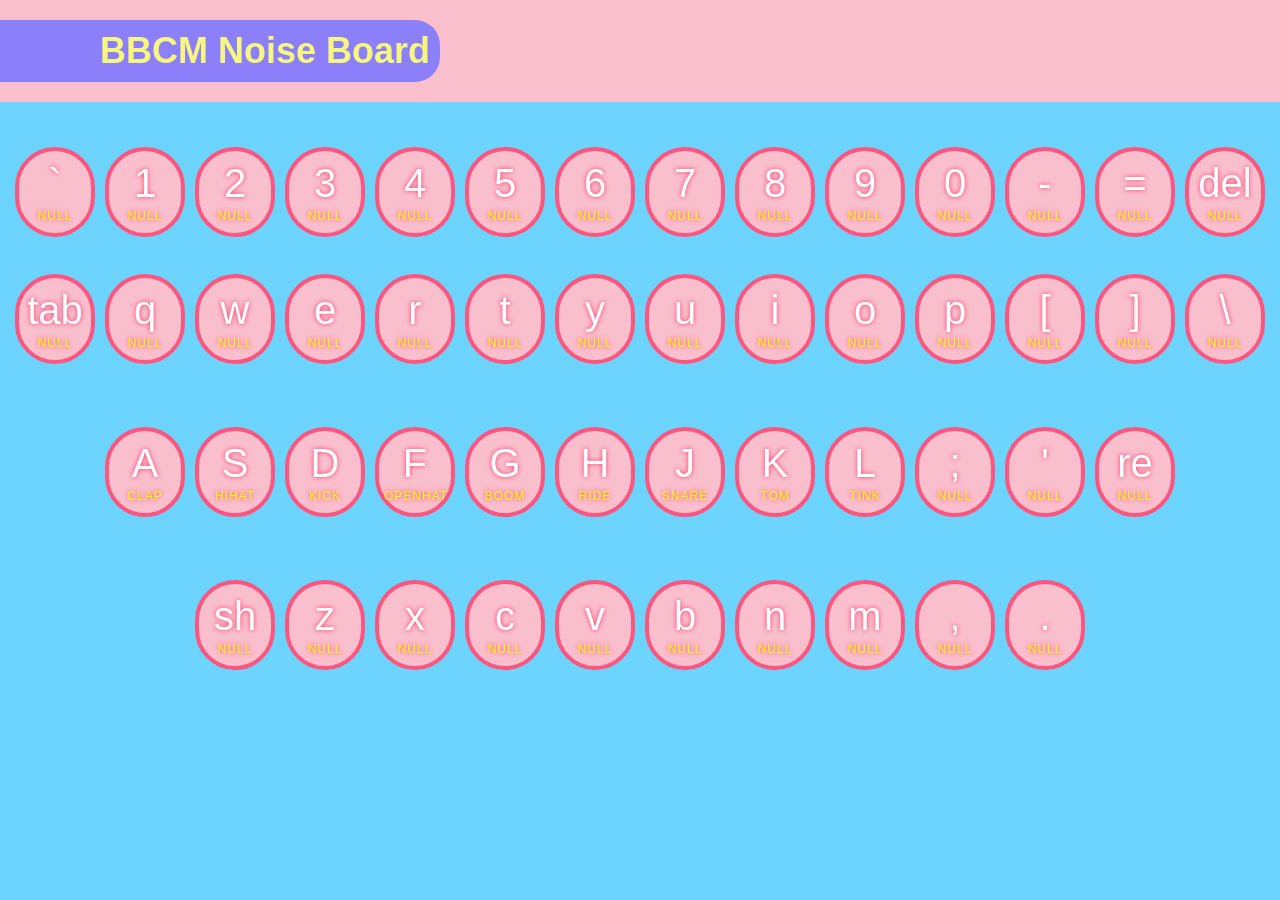
<file: index.html>
<!DOCTYPE html>
<html lang="en">
<head>
  <meta charset="UTF-8">
  <title>BBCM Noise Board</title>
  <link rel="stylesheet" href="./assets/style.css">
  <script defer src="./assets/js/script.js"></script>
</head>
<body>
  <header>
    <h1 class="title">
        <a href="./index.html">
          BBCM Noise Board
      </a>
    </h1>
  </header>

  <div class="keys"> <!-- line 1 -->
    <div data-key="192" class="key"> <!-- ` -->
      <kbd>`</kbd>
      <span class="sound">null</span>
    </div>
    <div data-key="49" class="key"> <!-- 1 -->
      <kbd>1</kbd>
      <span class="sound">null</span>
    </div>
    <div data-key="50" class="key"> <!-- 2 -->
      <kbd>2</kbd>
      <span class="sound">null</span>
    </div>
    <div data-key="51" class="key"> <!-- 3 -->
      <kbd>3</kbd>
      <span class="sound">null</span>
    </div>
    <div data-key="52" class="key"> <!-- 4 -->
      <kbd>4</kbd>
      <span class="sound">null</span>
    </div>
    <div data-key="53" class="key"> <!-- 5 -->
      <kbd>5</kbd>
      <span class="sound">null</span>
    </div>
    <div data-key="54" class="key"> <!-- 6 -->
      <kbd>6</kbd>
      <span class="sound">null</span> 
    </div>
    <div data-key="55" class="key"> <!-- 7 -->
      <kbd>7</kbd>
      <span class="sound">null</span>
    </div>
    <div data-key="56" class="key"> <!-- 8 -->
      <kbd>8</kbd>
      <span class="sound">null</span>
    </div>
    <div data-key="57" class="key"> <!-- 9 -->
      <kbd>9</kbd>
      <span class="sound">null</span>
    </div>
    <div data-key="48" class="key"> <!-- 0 -->
      <kbd>0</kbd>
      <span class="sound">null</span>
    </div>
    <div data-key="189" class="key"> <!-- - -->
      <kbd>-</kbd>
      <span class="sound">null</span>
    </div>
    <div data-key="187" class="key"> <!-- = -->
      <kbd>=</kbd>
      <span class="sound">null</span>
    </div>
    <div data-key="8" class="key"> <!-- del -->
      <kbd>del</kbd>
      <span class="sound">null</span>
    </div>

  
    <div class="keys"> <!-- line 2 -->
      <div data-key="9" class="key"> <!-- tab -->
        <kbd>tab</kbd>
        <span class="sound">null</span>
      </div>
      <div data-key="81" class="key"> <!-- q -->
        <kbd>q</kbd>
        <span class="sound">null</span> 
      </div>
      <div data-key="87" class="key"> <!-- w -->
        <kbd>w</kbd>
        <span class="sound">null</span>
      </div>
      <div data-key="69" class="key"> <!-- e -->
        <kbd>e</kbd>
        <span class="sound">null</span>
      </div>
      <div data-key="82" class="key"> <!-- r -->
        <kbd>r</kbd>
        <span class="sound">null</span>
      </div>
      <div data-key="84" class="key"> <!-- t -->
        <kbd>t</kbd>
        <span class="sound">null</span>
      </div>
      <div data-key="89" class="key"> <!-- y -->
        <kbd>y</kbd>
        <span class="sound">null</span>
      </div>
      <div data-key="85" class="key"> <!-- u -->
        <kbd>u</kbd>
        <span class="sound">null</span>
      </div>
      <div data-key="73" class="key"> <!-- i -->
        <kbd>i</kbd>
        <span class="sound">null</span>
      </div>
      <div data-key="79" class="key"> <!-- o -->
        <kbd>o</kbd>
        <span class="sound">null</span>
      </div>
      <div data-key="80" class="key"> <!-- p -->
        <kbd>p</kbd>
        <span class="sound">null</span>
      </div>
      <div data-key="219" class="key"> <!-- [ -->
        <kbd>[</kbd>
        <span class="sound">null</span>
      </div>
      <div data-key="221" class="key"> <!-- ] -->
        <kbd>]</kbd>
        <span class="sound">null</span>
      </div>
      <div data-key="220" class="key"> <!-- \ -->
        <kbd>\</kbd>
        <span class="sound">null</span>
      </div>
  
  </div> <!-- line 3 -->
  <div class="keys">
    
    <div data-key="65" class="key"> <!-- a -->
      <kbd>A</kbd>
      <span class="sound">clap</span>
    </div>
    <div data-key="83" class="key"> <!-- s -->
      <kbd>S</kbd>
      <span class="sound">hihat</span>
    </div>
    <div data-key="68" class="key"> <!-- d -->
      <kbd>D</kbd>
      <span class="sound">kick</span>
    </div>
    <div data-key="70" class="key"> <!-- f -->
      <kbd>F</kbd>
      <span class="sound">openhat</span>
    </div>
    <div data-key="71" class="key"> <!-- g -->
      <kbd>G</kbd>
      <span class="sound">boom</span>
    </div>
    <div data-key="72" class="key"> <!-- h -->
      <kbd>H</kbd>
      <span class="sound">ride</span>
    </div>
    <div data-key="74" class="key"> <!-- j -->
      <kbd>J</kbd>
      <span class="sound">snare</span>
    </div>
    <div data-key="75" class="key"> <!-- k -->
      <kbd>K</kbd>
      <span class="sound">tom</span>
    </div>
    <div data-key="76" class="key"> <!-- l -->
      <kbd>L</kbd>
      <span class="sound">tink</span>
    </div>
    <div data-key="186" class="key"> <!-- ; -->
      <kbd>;</kbd>
      <span class="sound">null</span>
    </div>
    <div data-key="222" class="key"> <!-- ' -->
      <kbd>'</kbd>
      <span class="sound">null</span>
    </div>
    <div data-key="13" class="key"> <!-- re -->
      <kbd>re</kbd>
      <span class="sound">null</span>
    </div>

  </div> <!-- line 4 -->
  <div class="keys">
   
    <div data-key="16" class="key"> <!-- shift -->
      <kbd>sh</kbd>
      <span class="sound">null</span> 
    </div>
    <div data-key="90" class="key"> <!-- z -->
      <kbd>z</kbd>
      <span class="sound">null</span>
    </div>
    <div data-key="88" class="key"> <!-- x -->
      <kbd>x</kbd>
      <span class="sound">null</span>
    </div>
    <div data-key="67" class="key"> <!-- c -->
      <kbd>c</kbd>
      <span class="sound">null</span>
    </div>
    <div data-key="86" class="key"> <!-- v -->
      <kbd>v</kbd>
      <span class="sound">null</span>
    </div>
    <div data-key="66" class="key"> <!-- b -->
      <kbd>b</kbd>
      <span class="sound">null</span>
    </div>
    <div data-key="78" class="key"> <!-- n -->
      <kbd>n</kbd>
      <span class="sound">null</span>
    </div>
    <div data-key="77" class="key"> <!-- m -->
      <kbd>m</kbd>
      <span class="sound">null</span>
    </div>
    <div data-key="188" class="key"> <!-- , -->
      <kbd>,</kbd>
      <span class="sound">null</span>
    </div>
    <div data-key="190" class="key"> <!-- . -->
      <kbd>.</kbd>
      <span class="sound">null</span>
    </div>
   
  </div>


  <!-- line 1 -->
  <audio data-key="192" src="sounds/ert.wav"></audio> <!-- ` -->
  <audio data-key="49" src="sounds/ert.wav"></audio> <!-- 1 -->
  <audio data-key="50" src="sounds/ert.wav"></audio> <!-- 2 -->
  <audio data-key="192" src="sounds/ert.wav"></audio> <!-- ` -->
  <!-- line 3 -->
  <audio data-key="9" src="sounds/ert.wav"></audio> <!-- tab -->

  <audio data-key="65" src="sounds/clap.wav"></audio> <!-- a -->
  <audio data-key="83" src="sounds/hihat.wav"></audio> <!-- s -->
  <audio data-key="68" src="sounds/kick.wav"></audio> <!-- d -->
  <audio data-key="70" src="sounds/openhat.wav"></audio> <!-- f -->
  <audio data-key="71" src="sounds/boom.wav"></audio> <!-- g -->
  <audio data-key="72" src="sounds/ride.wav"></audio> <!-- h -->
  <audio data-key="74" src="sounds/snare.wav"></audio> <!-- j -->
  <audio data-key="75" src="sounds/tom.wav"></audio> <!-- k -->
  <audio data-key="76" src="sounds/tink.wav"></audio> <!-- l -->
  <audio data-key="13" src="sounds/ert.wav"></audio> <!-- ; -->
  <audio data-key="222" src="sounds/ert.wav"></audio> <!-- ' -->
  <audio data-key="186" src="sounds/ert.wav"></audio> <!-- re -->

<script>




</script>


</body>
</html>
</file>
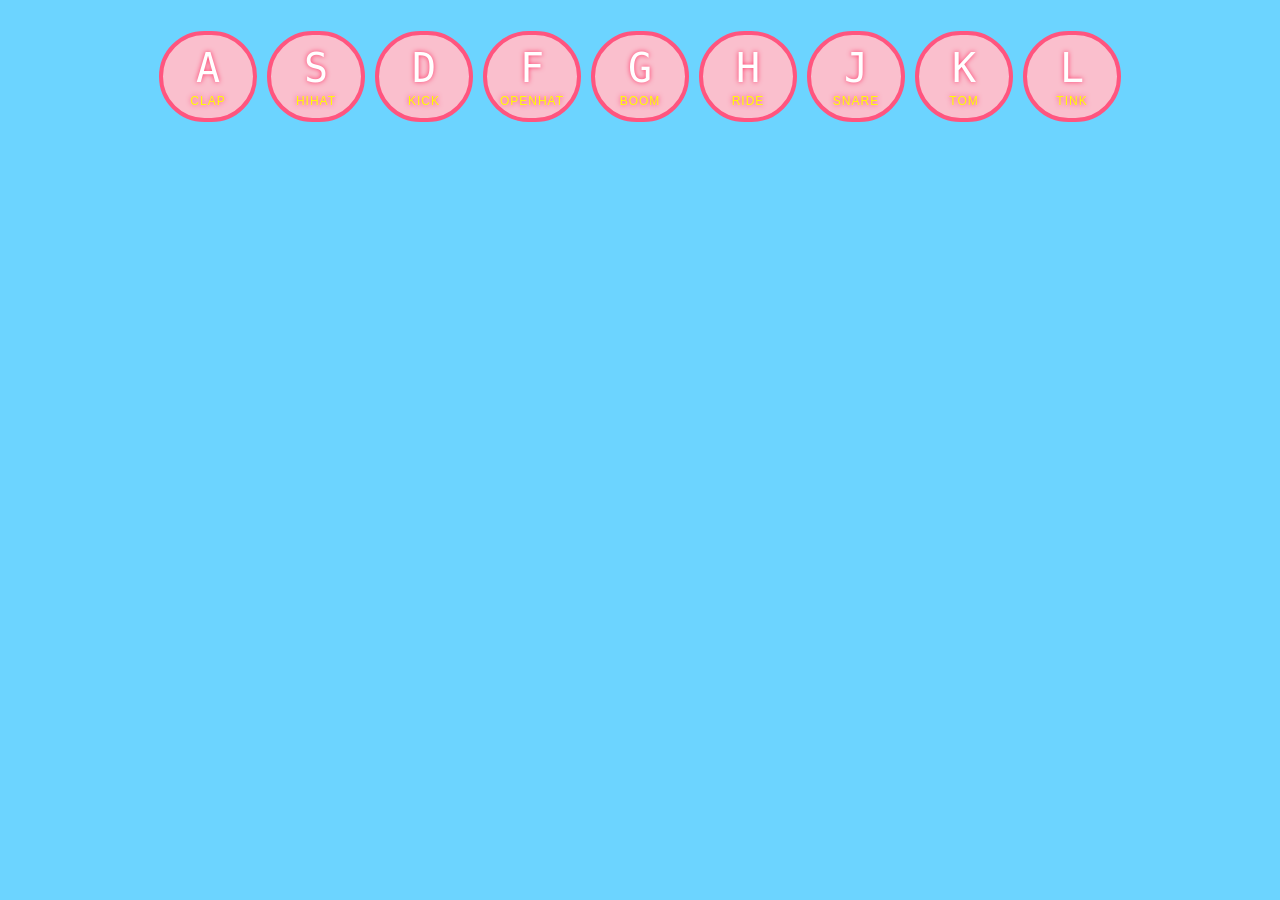
<file: index-START.html>
<!DOCTYPE html>
<html lang="en">
<head>
  <meta charset="UTF-8">
  <title>JS Drum Kit</title>
  <link rel="stylesheet" href="style.css">
</head>
<body>


  <div class="keys">
    <div data-key="65" class="key">
      <kbd>A</kbd>
      <span class="sound">clap</span>
    </div>
    <div data-key="83" class="key">
      <kbd>S</kbd>
      <span class="sound">hihat</span>
    </div>
    <div data-key="68" class="key">
      <kbd>D</kbd>
      <span class="sound">kick</span>
    </div>
    <div data-key="70" class="key">
      <kbd>F</kbd>
      <span class="sound">openhat</span>
    </div>
    <div data-key="71" class="key">
      <kbd>G</kbd>
      <span class="sound">boom</span>
    </div>
    <div data-key="72" class="key">
      <kbd>H</kbd>
      <span class="sound">ride</span>
    </div>
    <div data-key="74" class="key">
      <kbd>J</kbd>
      <span class="sound">snare</span>
    </div>
    <div data-key="75" class="key">
      <kbd>K</kbd>
      <span class="sound">tom</span>
    </div>
    <div data-key="76" class="key">
      <kbd>L</kbd>
      <span class="sound">tink</span>
    </div>
  </div>

  <audio data-key="65" src="sounds/clap.wav"></audio>
  <audio data-key="83" src="sounds/hihat.wav"></audio>
  <audio data-key="68" src="sounds/kick.wav"></audio>
  <audio data-key="70" src="sounds/openhat.wav"></audio>
  <audio data-key="71" src="sounds/boom.wav"></audio>
  <audio data-key="72" src="sounds/ride.wav"></audio>
  <audio data-key="74" src="sounds/snare.wav"></audio>
  <audio data-key="75" src="sounds/tom.wav"></audio>
  <audio data-key="76" src="sounds/tink.wav"></audio>

<script>

function playSound(e) {
const audio = document.querySelector(`audio[data-key="${e.keyCode}"]`);

const key = document.querySelector(`.key[data-key="${e.keyCode}"]`)
if(!audio) return; //stop the function from running altogether
audio.currentTime = 0; //rewind to the start
audio.play();

key.classList.add('playing');

}


function removeTransition(e) {
  if (e.propertyName !== 'transform') return; //skip it if its not a transform

  this.classList.remove('playing');
}

const keys = document.querySelectorAll(".key");
keys.forEach(key => key.addEventListener('transitionend', removeTransition))

window.addEventListener('keydown', playSound);
</script>


</body>
</html>
</file>
<file: assets/style.css>
html {
  font-size: 10px;
  background-color: #6CD4FF;
  background-size: cover;
}

/* https://coolors.co/6cd4ff-8b80f9-011627-ff3366-e0d3de */
*{
  margin: 0;
  padding: 0;
  box-sizing: border-box;
  font-family: sans-serif;
}

a {
  text-decoration: none;
  color: rgb(247, 247, 128);
}

header {
  padding: 20px 35px;
  padding-left: 0;
  background-color:  #fabfcd;
  display: flex;
  justify-content: space-between;
  flex-wrap: wrap;
  align-items: center;
  margin-bottom: 40px;
  
}

header h1 {
  font-weight: bold;
  font-size: 36px;
  display: inline;
  background-color: #8B80F9;
  padding: 10px 10px 10px 100px;
  border-radius: 0px 25px 25px 0px;
}

/* .keys {
  display: flex;
  flex: 1;
  min-height: 17vh;
  align-items: center;
  justify-content: center;
} */

.keys {
  display: flex;
flex: auto;
min-height: 17vh;
align-items: baseline;
justify-content: center;
flex-wrap: wrap;
flex-direction: row;
align-content: center;
}

.key {
  border: .4rem solid #ff557f;
  border-radius: 32.5rem;
  margin: 0.5rem;
  font-size: 1.5rem;
  padding: 1rem .5rem;
  transition: all .07s ease;
  width: 8rem;
  text-align: center;
  color: white;
  background: #fabfcd;
  text-shadow: 0 0 .5rem #FF3366;
}

.playing {
  transform: scale(1.1);
  border-color: #8B80F9;
  box-shadow: 0 0 1rem #8B80F9;
}

kbd {
  display: block;
  font-size: 4rem;
}

.sound {
  font-size: 1.2rem;
  text-transform: uppercase;
  letter-spacing: .1rem;
  color: yellow
  ;
}
</file>
<file: style.css>
html {
  font-size: 10px;
  background-color: #6CD4FF;
  background-size: cover;
}

body,html {
  margin: 0;
  padding: 0;
  font-family: sans-serif;
}

/* .keys {
  display: flex;
  flex: 1;
  min-height: 17vh;
  align-items: center;
  justify-content: center;
} */

.keys {
  display: flex;
flex: auto;
min-height: 17vh;
align-items: baseline;
justify-content: center;
flex-wrap: wrap;
flex-direction: row;
align-content: center;
}

.key {
  border: .4rem solid #ff557f;
  border-radius: 32.5rem;
  margin: 0.5rem;
  font-size: 1.5rem;
  padding: 1rem .5rem;
  transition: all .07s ease;
  width: 8rem;
  text-align: center;
  color: white;
  background: #fabfcd;
  text-shadow: 0 0 .5rem #FF3366;
}

.playing {
  transform: scale(1.1);
  border-color: #8B80F9;
  box-shadow: 0 0 1rem #8B80F9;
}

kbd {
  display: block;
  font-size: 4rem;
}

.sound {
  font-size: 1.2rem;
  text-transform: uppercase;
  letter-spacing: .1rem;
  color: yellow
  ;
}
</file>
